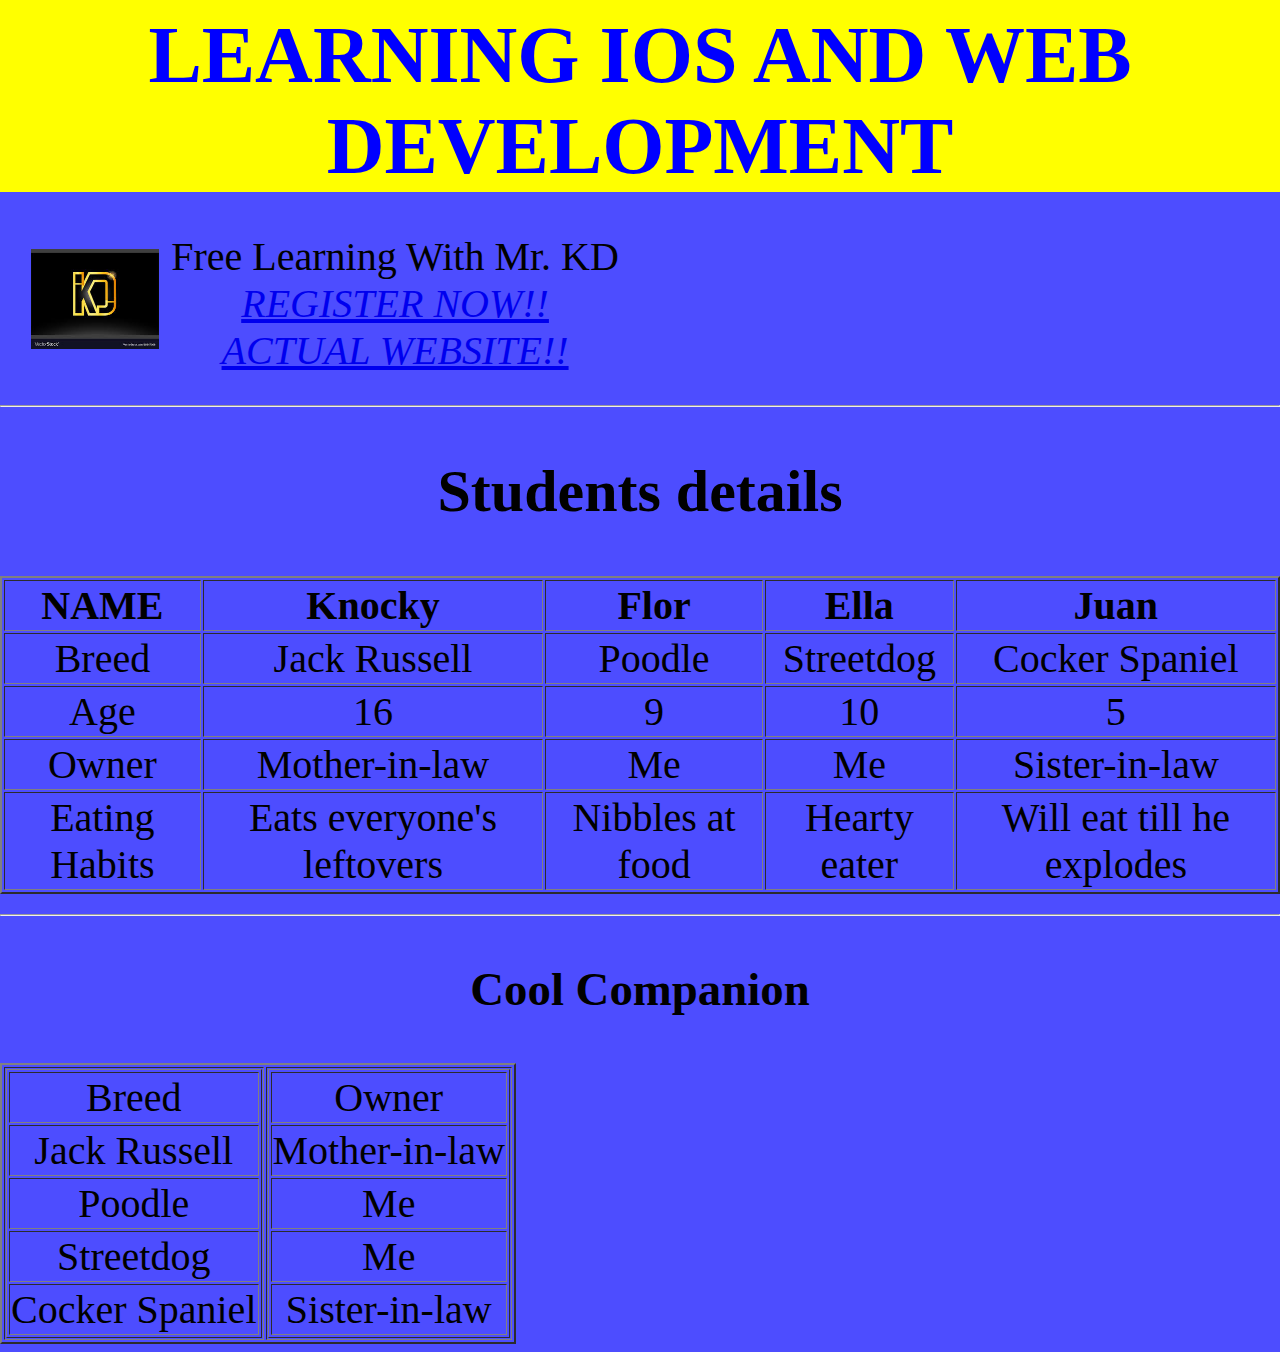
<file: index.html>
<!DOCTYPE html>
<html lang="en" dir="ltr">
  <head>
    <meta charset="utf-8">
    <title>KINGS POST</title>
  </head>
  <link  rel='stylesheet' href="style.css"/>
  <link rel="icon" href="icon.png"/>
  <body>

      <h1 id="h1">LEARNING IOS AND WEB DEVELOPMENT </h1>
    <div class="d1">
    <table id="t1"cellspacing='10' >
        <tr>
          <td>
            <img src="k.jpg" height=100 alt="kd pic" >
          </td>
          <td>Free Learning With Mr. KD<br><em><a href="form.html" target="_blank" >REGISTER NOW!!</a><br><em><a href="demo.html" target="_blank" >ACTUAL WEBSITE!!</a>
          </td>
        </tr>
      </table>
      <div class="d"></div>
      </div>
      <div class="d2">
      <hr><h2>Students details</h2>
      <table border="2">
      <thead><tr>
          <th>
            NAME  </th>
            <th>
              Knocky </th>
              <th>
              Flor  </th>
                <th>
                Ella </th>
                  <th>
                    Juan  </th>
              </tr></thead>
        <tr>
          <td>Breed</td>
          <td>Jack Russell</td>
          <td>Poodle</td>
          <td>Streetdog</td>
          <td>Cocker Spaniel</td>
        </tr>
        <tr>
          <td>Age</td>
          <td>16</td>
          <td>9</td>
          <td>10</td>
          <td>5</td>
        </tr>
        <tr>
          <td>Owner</td>
          <td>Mother-in-law</td>
          <td>Me</td>
          <td>Me</td>
          <td>Sister-in-law</td>
        </tr>
        <tr>
          <td>Eating Habits</td>
          <td>Eats everyone's leftovers</td>
          <td>Nibbles at food</td>
          <td>Hearty eater</td>
          <td>Will eat till he explodes</td>
        </tr>
      </table>

    </div>
    <div class="d3">
    <hr><h3 >Cool Companion</h3>

<table border="2" cellspacing=2>
  <tr>
    <td><table border="1">
      <tr>
        <td>Breed</td></tr>
        <tr>
<td>Jack Russell</td>
        </tr>
<tr>
<td>Poodle</td>
</tr>
<tr>
<td>Streetdog</td>
</tr>
<tr>
<td>Cocker Spaniel</td>
</tr>

      </tr>
    </table ></td>
    <td><table border="1" >
      <tr>
        <td>Owner</td></tr>
        <tr>
          <td>Mother-in-law</td>
        </tr>
        <tr>
  <td>Me</td>
        </tr>
<tr>
<td>Me</td>
</tr>
<tr>
<td>Sister-in-law</td>
</tr>

      </tr>
    </table></td>
  </tr>
</div>
</table>
  </body>
</html>
</file>
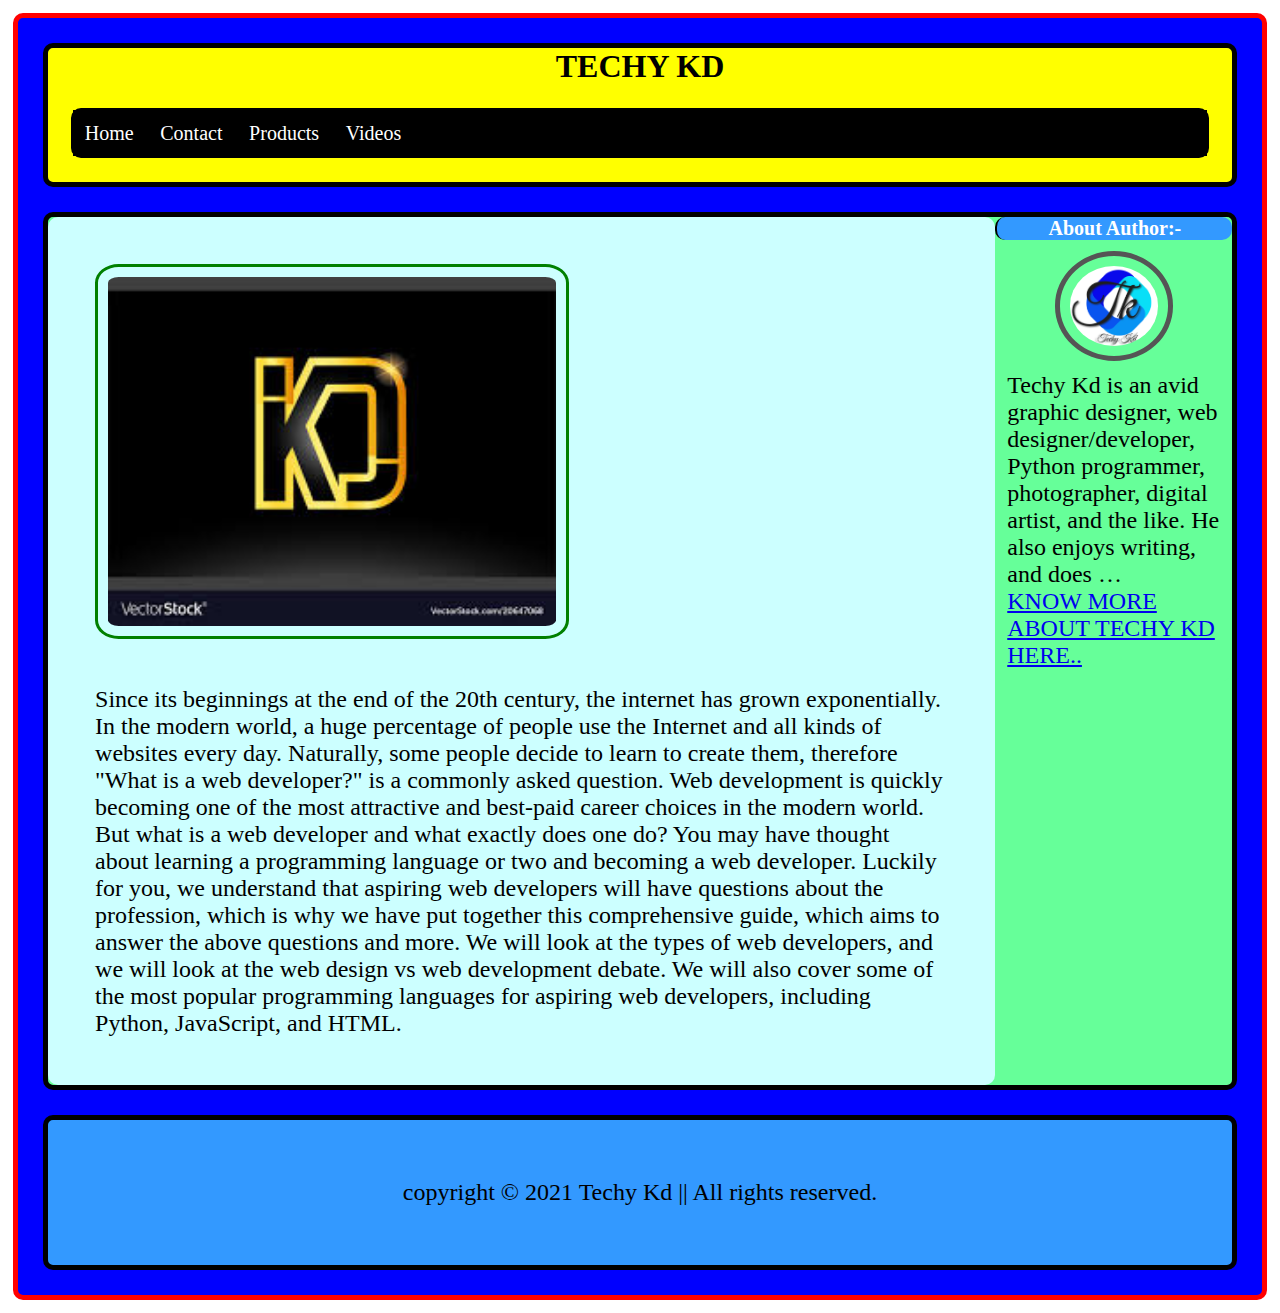
<file: demo.html>
<!DOCTYPE html>
<html lang="en" dir="ltr">
  <head>
    <meta charset="utf-8">
    <title>KINGS POST</title>
    <link rel="preconnect" href="https://fonts.gstatic.com">
<link href="https://fonts.googleapis.com/css2?family=Gloria+Hallelujah&family=Kaushan+Script&family=Sacramento&display=swap" rel="stylesheet">
  <link  rel='stylesheet' href="s1.css"/>
  </head>
  <body>
    <div class="wrapper">
     <div class="header">
      <h1 id="h">
          TECHY KD
      </h1>
      <div class="navbar">
        <ul>
          <li><a href="webkd.html" target="_blank">
            Home <a></li>
            <li><a href="https://www.facebook.com/kartikey.dwivedi.5688" target="_blank">Contact <a></li>
              <li><a href="https://www.youtube.com/channel/UCv3rN9G8INqzDweuk47XlQw"target="_blank">Products<a></li>
                <li><a href="https://www.youtube.com/channel/UCv3rN9G8INqzDweuk47XlQw/videos"target="_blank">Videos<a></li>

        </ul>
      </div>
     </div>
     <div class="mc">
       <div class="container">

          <img src="k.jpg" class="i1" alt="">
          <p>
            Since its beginnings at the end of the 20th century, the internet has grown exponentially. In the modern world, a huge percentage of people use the Internet and all kinds of websites every day. Naturally, some people decide to learn to create them, therefore "What is a web developer?" is a commonly asked question.

Web development is quickly becoming one of the most attractive and best-paid career choices in the modern world. But what is a web developer and what exactly does one do?

You may have thought about learning a programming language or two and becoming a web developer. Luckily for you, we understand that aspiring web developers will have questions about the profession, which is why we have put together this comprehensive guide, which aims to answer the above questions and more.

We will look at the types of web developers, and we will look at the web design vs web development debate. We will also cover some of the most popular programming languages for aspiring web developers, including Python, JavaScript, and HTML.
          </p>

      </div>
       <div class="sidebar">
         <h2>About Author:-
         </h2>
         <img src="tk.png" id="tk"class="i1">
         <p>
            Techy Kd is an avid graphic designer, web designer/developer, Python programmer, photographer, digital artist, and the like. He also enjoys writing, and does …<br>
            <a href="https://www.instagram.com/kartikeydwivedi11/?hl=en" target="_blank">KNOW MORE ABOUT TECHY KD HERE..</a>

         </p>
       </div>
     </div>
     <div class="footer">
         <p id="lp">copyright © 2021 Techy Kd || All rights reserved.
       </p>

     </div>
   </div>
  </body>
</html>
</file>
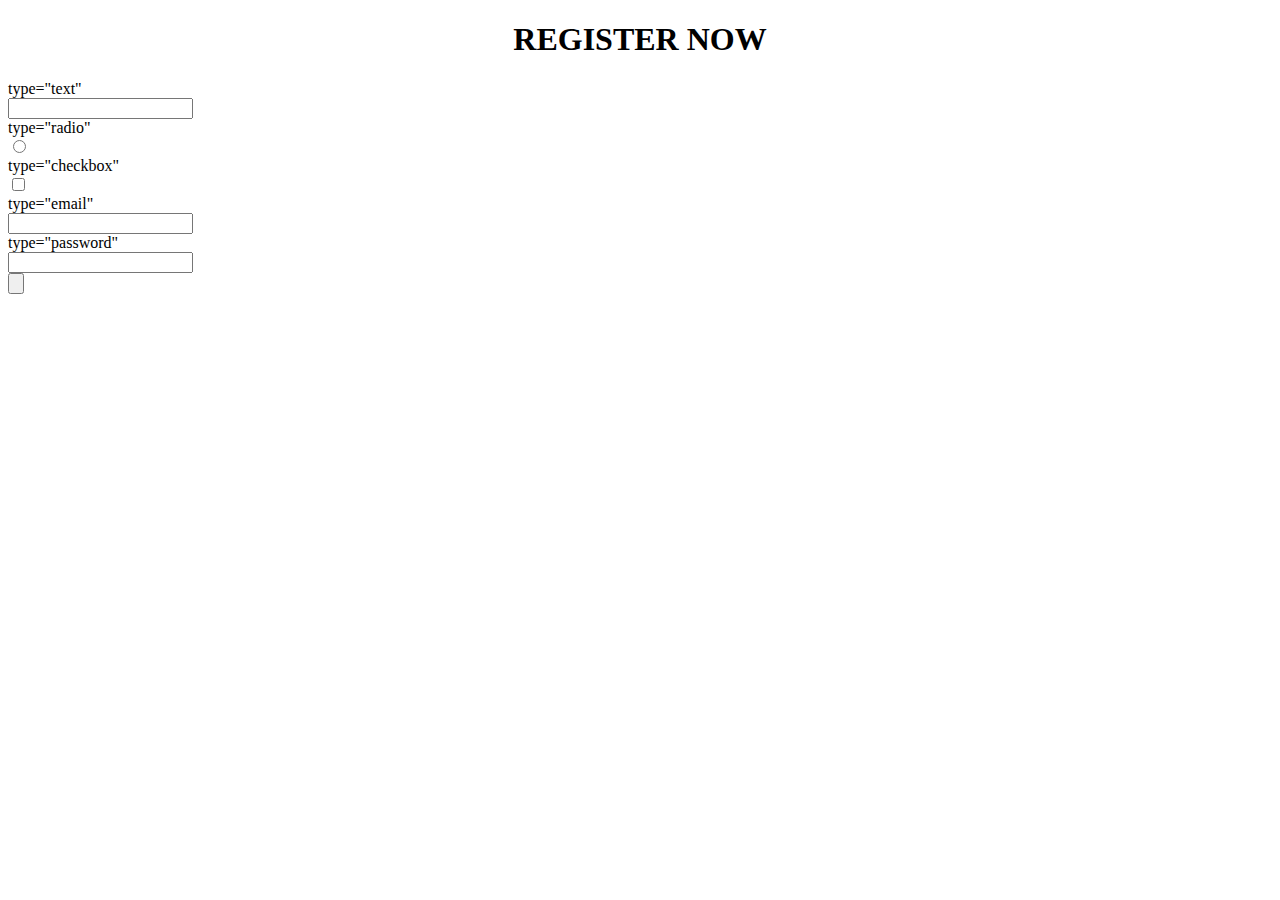
<file: form.html>
<!DOCTYPE html>
<html lang="en" dir="ltr">
  <head>
    <meta charset="utf-8">
    <title>KD FORM</title>
  </head>
  <body>
 <section>
   <h1 align=center>REGISTER NOW</h1>
   <form class="form" action="mailto:kartikeydwivedi20@gmail.com" method="post" enctype="text/plain">
      <label for="">type="text"</label>
      <br>
      <input type="text" name="text" value=""><br>
      <label for="">type="radio"</label>
      <br>
      <input type="radio" name="radio" value=""><br>
      <label for="">type="checkbox"</label>
      <br>
      <input type="checkbox" name="checkbox" value=""><br>
      <label for="">type="email"</label>
      <br>
      <input type="email" name="email" value=""><br>
      <label for="">type="password"</label>
      <br>
      <input type="password" name="password" value=""><br>
      <input type="submit" name="" value="">
   </form>
 </section>
  </body>
</html>
</file>
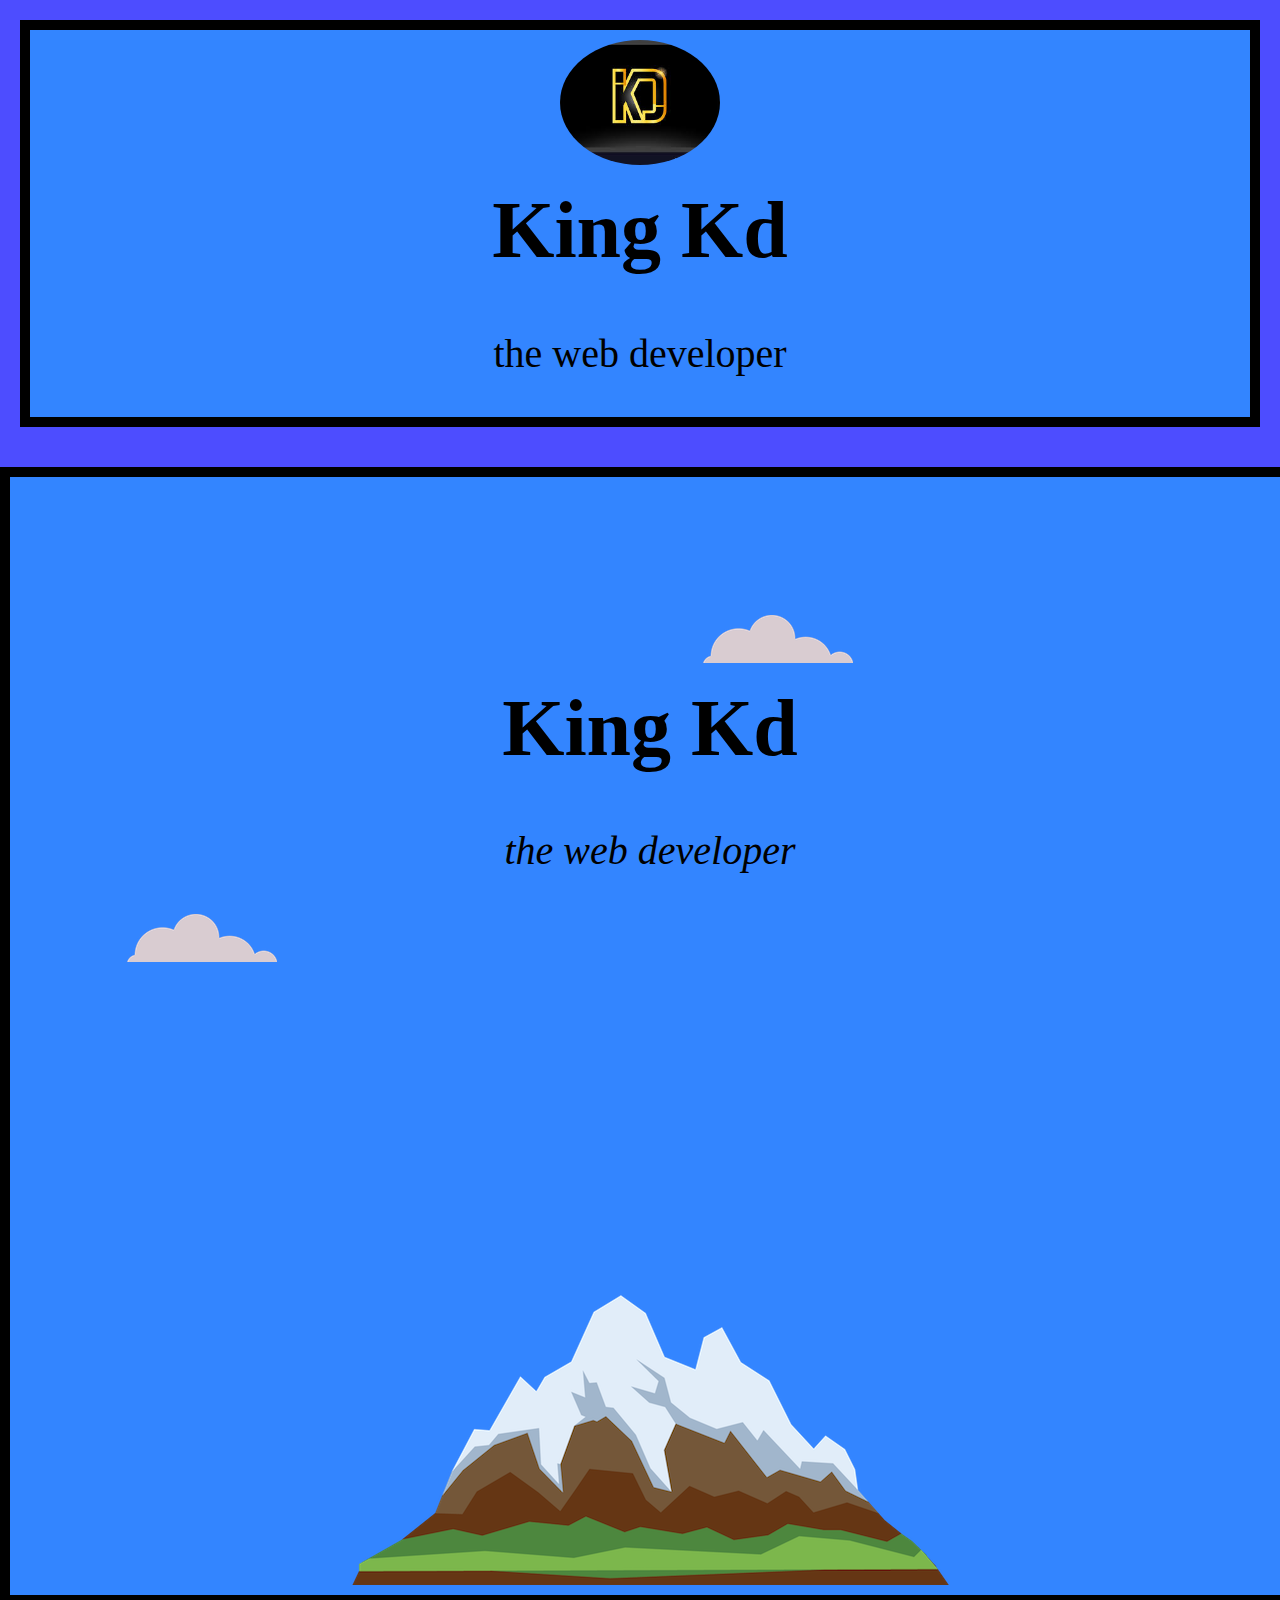
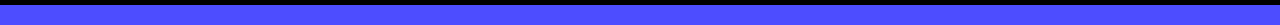
<file: webkd.html>
<!DOCTYPE html>
<html lang="en" dir="ltr">
  <head>
    <meta charset="utf-8">
    <title>brand new kd's website</title>
    <link rel="stylesheet" href="style.css">
    <link rel="icon" href="icon.png">
  </head>
  <body>
    <div class="diva div1">
      <img class="cloud" id="i4"src="k.jpg" alt="">
			<h1>
        King Kd
      </h1>
      <p>the web developer</p>

    </div>
    <div class="diva div2">
      <img class="" id="cu"src="cloud.png" alt="">
    <h1>
        King Kd
      </h1>
			<p><em>the web developer</em></p>
			<img class="" id="cd"src="cloud.png" alt="">

		<img class="mountain" src="mountain.png"alt="mountain-img">


    </div>
    
  </body>
</html>
</file>
<file: style.css>
body{
  background-color: #4d4dff;
margin-top: 0;
margin-left: 0;
margin-right: 0;
text-align: center;
font-family: Brush Script MT, Brush Script Std, cursive;
font-family: 'Montserrat', sans-serif;
font-family: 'Sacramento', cursive;
font-size: 40px;
}
.diva{
  background-color:  #3385ff;
  text-align:centre;
  position: relative;
  padding-top: 10px;
  margin: 20px;
  border-color: orange;
  border:solid 10px;

  }
  .diva1{
    background-color:  #3385ff;
    text-align:centre;
    float: right;
    width: 100%;
    height: inherit;
position: relative;
    padding-top: 10px;
margin-left: inherit;
margin-right: inherit;
    padding-right: 10px;
    border-color: orange;
    border:solid 10px;


    }
h1:hover{
  width: auto;
  color: blue;
  background-color: yellow;
margin: 0 auto 0 auto;}
.div2{
    /*background-color:  #00bfff;
    linear-gradient(to bottom, rgba(92, 77, 66, 0.8) 0%, rgba(92, 77, 66, 0.8) 100%),
    padding-top: 30%;
    padding-bottom: 20%;
    padding-left:  50%;
    padding-right: 40%;
    padding-top: 10px;
    margin: 20px;
    text-align:centre;
    border-color: green;
    background: url("https://images.unsplash.com/photo-1585060514873-fe2710180762?ixid=MnwxMjA3fDB8MHxwaG90by1wYWdlfHx8fGVufDB8fHx8&ixlib=rb-1.2.1&auto=format&fit=crop&w=1516&q=80");
    border:solid 15px;*/
    position: relative;
    float: left;
    margin: 20px;
    margin-left: inherit;
    width: 100%;

}
.d1{
  text-align:centre;
position:relative;
  padding-top: 10px;
  margin: 20px;
}
#cu{/*
 position: relative;
 margin-top: 10%;
 margin-left: 30%;
*/position: relative;
margin-top: 10%;
margin-left: 20%;
}
#cd{
  position: relative;
  margin-bottom: 20%;
  margin-right: 70%;

}
.cloud{
      border-radius: 70%;
    height: 125px;
    border-color: yellow;
    border:red 7px;
    border-top-left-radius: 50% 50%;
  border-top-right-radius: 50% 50%;
  border-bottom-right-radius: 50% 50%;
  border-bottom-left-radius: 50% 50%;}
#i4 {
  align-self: center;
  position: relative;

}
#i5    {
position: absolute;
margin-left: 250px;
margin-top:   20px;
    }
.div3{
        background-color: hsl(250, 67%, 62%);
        /*padding-top: 10%;
        padding-bottom: 20%;
        padding-left:  40%;
        padding-right: 40%;
        margin: 20px; */
        border:solid blue 10px;

        }/*
.divn{
        background-color:  #00bfff;
        padding-top: 5%;
        padding-bottom: 10%;
        padding-left:  5%;
        padding-right: 5%;
        margin: 20px;
        margin-left: 10%;
        margin-right: 10%;
        }
  .divn1{
                background-color:  #00bfff;
                padding-top: 5%;
                padding-bottom: 10%;
                padding-left:  5%;
                padding-right: 5%;
                margin: 20px;
                margin-left: 10%;
                margin-right: 10%;
                }*/
h1{
  margin-top: 0;
  padding-top: 10px;
}
#i1{


  float: left;
  width: 50%;
}
#i2{
  float:right;
  width: 50%;
}
</file>
<file: s1.css>
*{
  margin: 0;
  padding: 0;
  box-sizing: border-box;
}
.wrapper{
  margin: 1%;
  background-color: blue;
  border-top-right-radius: 10px;
  border-top-left-radius: 10px;
  border-bottom-left-radius: 10px;
  border-bottom-right-radius: 10px;
  border: solid red 5px;
  min-height:550px;
}
#h{
    text-align:center;
font-family: 'Homemade Apple', cursive;
}
.header{
  margin: 2%;
  background-color: yellow;
  border-top-right-radius: 10px;
  border-top-left-radius: 10px;
  border-bottom-left-radius: 10px;
  border-bottom-right-radius: 10px;
  border: solid black 5px;
  min-height:30px;
}
.navbar{
  background-color: white;
  margin: 2%;
  min-height:30%;
  border-top-right-radius: 10px;
  border-top-left-radius: 10px;
  border-bottom-left-radius: 10px;
  border-bottom-right-radius: 10px;
  border: solid black 2px;
}
.navbar > ul{
  background-color: black;
  list-style: none;

}
.navbar > ul >li{
  color: white;
  display: inline-block;
  padding: 1%;
  text-decoration:none;
  font-size: 125%;
}
.navbar > ul >li>a{
  color: white;

  text-decoration:none;
}
.navbar > ul >li:hover{
  background-color: red;
  border: 3px solid green;
  padding: 2px;
  border-top-right-radius: 10px;
  border-top-left-radius: 10px;
  border-bottom-left-radius: 10px;
  border-bottom-right-radius: 10px;
}
.mc{
  background-color: #66ff99;
  margin: 2%;
  min-height:400px;
  border-top-right-radius: 10px;
  border-top-left-radius: 10px;
  border-bottom-left-radius: 10px;
  border-bottom-right-radius: 10px;
  border: solid black 5px;

}
.container{
  background-color:#ccffff;

  align-items: center;
  border-top-right-radius: 10px;
  border-top-left-radius: 10px;
  border-bottom-left-radius: 10px;
  border-bottom-right-radius: 10px;
  float: left;
  width: 80%;
  min-height: inherit;
}
.i1{
  display: block;
  border-radius: 5%;

  margin: 5%;
  width: 50%;
  border: 3px solid green;
  padding: 10px;
}
p { font-family: 'Homemade Apple', cursive;
   font-size:150%;
    margin: 5%;
    color: #000;
    height: auto;
    width: auto;
    word-wrap: break-word;
    justify-content: center;
}
.sidebar{
  background-color: #66ff99;
  min-height:inherit;
  border-top-right-radius: 10px;
  border-top-left-radius: 10px;
  border-bottom-left-radius: 10px;
  border-bottom-right-radius: 10px;
  border-left:  solid grey 0px;
  float: right;
  width: 20%;
  height: inherit;

}
h2{
  background-color: #3399ff;
  color: #ffffff;
  font-size: 125%;
font-family: 'Homemade Apple', cursive;
 text-align: center;
 border-top-right-radius: 10px;
 border-top-left-radius: 10px;
 border-bottom-left-radius: 10px;
 border-bottom-right-radius: 10px;
 border-left:  solid black 2px;

}
#tk{
  margin-left: 25%;
  border-radius: 50%;
border: 5px solid #555;
}
.mc::after{
  content:" ";
  display: block;
  clear: both;
  *zoom=1;
}
.footer{
  background-color: #3399ff;
  margin: 2%;
  
  border-top-right-radius: 10px;
  border-top-left-radius: 10px;
  border-bottom-left-radius: 10px;
  border-bottom-right-radius: 10px;
  border: solid black 5px;
}
#lp{
  text-align:center;


}
</file>
